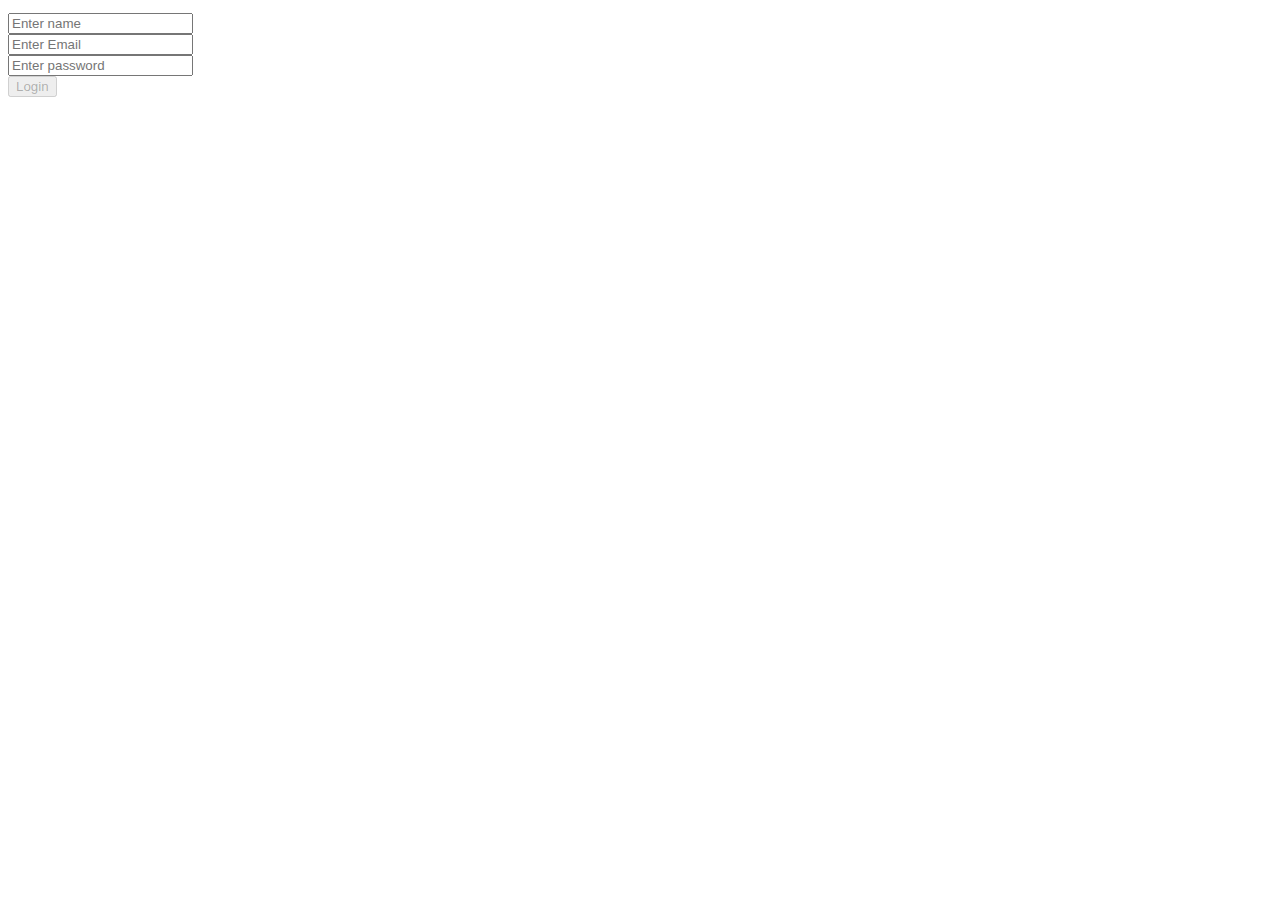
<file: validation/index.html>
<!DOCTYPE html>
<html lang="en">
<head>
    <meta charset="UTF-8">
    <meta name="viewport" content="width=device-width, initial-scale=1.0">
    <title>Vlidation</title>
</head>
<body>
    <form method="post">
    <pre>
<input type="text" name="fullname" placeholder="Enter name" onblur="validation(event)" required>
<input type="email" required placeholder="Enter Email" name="email" onblur="validation(event)">
<input type="number" required placeholder="Enter password" name="password" onblur="validation(event)">
<button type="submit" id="button" disabled>Login</button>

    </pre>


    </form>
    <script src="./valid.js"></script>
</body>
</html>
</file>
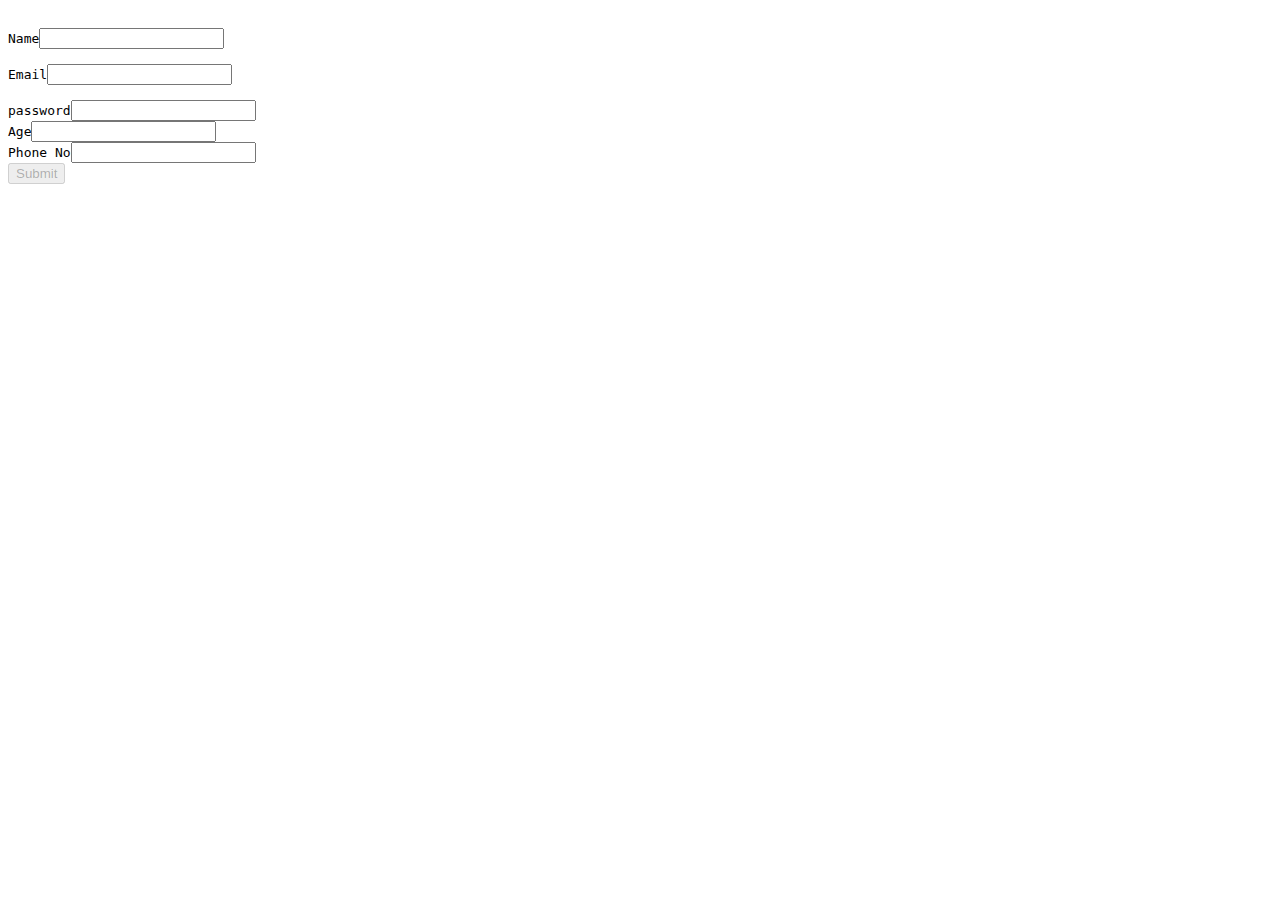
<file: students/src/main/webapp/valid.html>
<!DOCTYPE html>
<html>
<head>
<meta charset="ISO-8859-1">
<title>Insert title here</title>
</head>
<body>

	<form action="valid" method="post">
<pre>
<span id="invaldname"></span>
Name<input type="text" id="name" name="name" onblur="onKeypress(event)">
<span id="invaldemail"></span>
Email<input type="text" id="email" name="email" onblur="onKeypress(event)">
<span id="invaldpassword"></span>
password<input type="text" id="password" name="password"
				onblur="onKeypress(event)">
Age<input type="text" id="age" name="age" onblur="onKeypress(event)"> 
Phone No<input type="text" id="no" name="phone"
				onblur="onKeypress(event)">
<input type="submit"  disabled value="Submit" id="button">


</pre>
	</form>
	<script>

	var valid={};
const onKeypress=(event)=>{
	
	
	const {name,value}=event.target;
	console.log(value);
	console.log(name);
	
	if(name==="name" && value.length<5){
		console.log("name invalid")
	document.getElementById("invaldname").innerHTML="<span style='color:red'>invalid name</span>"
	}
	else if(name==="name" && value.length>=5){
	console.log("name valid");
	document.getElementById("invaldname").innerHTML="<span style='color:green'>valid name</span>"
	}
	
	if(name==="email" &&( !value.includes("@") || !value.includes("gmail.com"))){
		console.log("email invalid")
		document.getElementById("invaldemail").innerHTML="<span style='color:red'>invalid email</span>"
	}
	else if(name==="email" && value.includes("@") && value.includes("gmail.com")){
		console.log("email valid");
		document.getElementById("invaldemail").innerHTML="<span style='color:green'>valid email</span>"
		
	}
	
	if(name==="password" && value.length<5){
		console.log("password invalid")
		document.getElementById("invaldpassword").innerHTML="<span style='color:red'>invalid password</span>"
	}
	else if(name==="password" && value.length>=5){
		console.log("email valid");
		document.getElementById("invaldpassword").innerHTML="<span style='color:green'>valid password</span>"
		
	}
		
		
	valid={...valid,[name]:value};
	
	console.log(valid);
	let buttonDes=document.getElementById("button");
	
	if(Object.keys(valid).length===1){
		buttonDes.removeAttribute("disabled");
	}
  	
}


</script>
</body>
</html>
</file>
